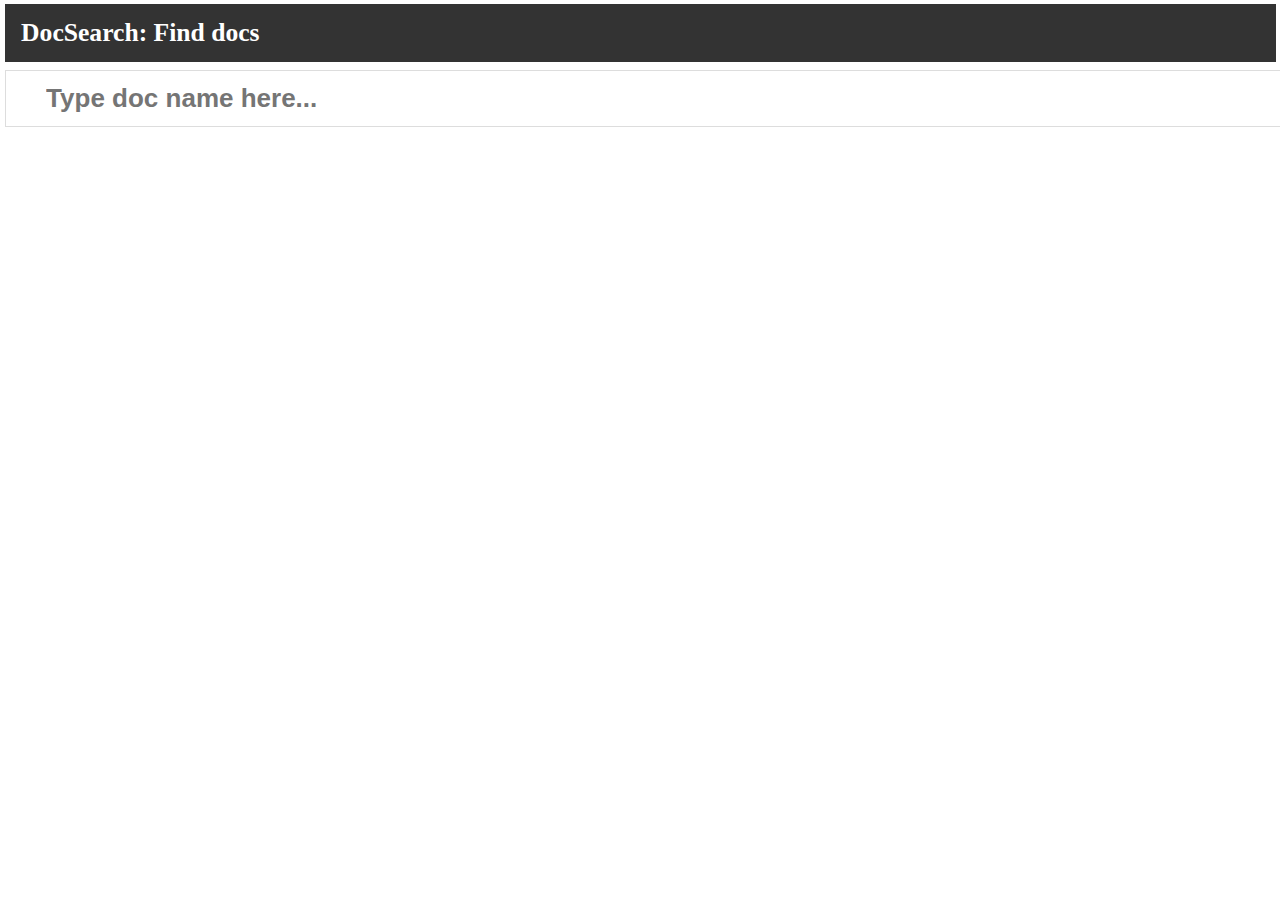
<file: search/index.html>
<!DOCTYPE HTML>
<html>
  <head>
    <meta http-equiv="Content-Type" content="text/html;charset=utf-8" />
    <meta http-equiv="X-UA-Compatible" content="IE=edge" />
    <link rel="stylesheet" type="text/css" href="style.css">
    <script type="application/javascript" src="app.js"></script>

  </head>
  <body>
  <h1>DocSearch: Find docs</h1>
    <div class="spacer">
        <input type="text" id="myInput" onkeyup="mySearch()" placeholder="Type doc name here...">
        <table id="tsearch">
        </table>
    </div>
        <script>
        Populate("Killercodes/py","docs/lang");
        Populate("Killercodes/crm","docs");
        </script>
  </body>
</html>
</file>
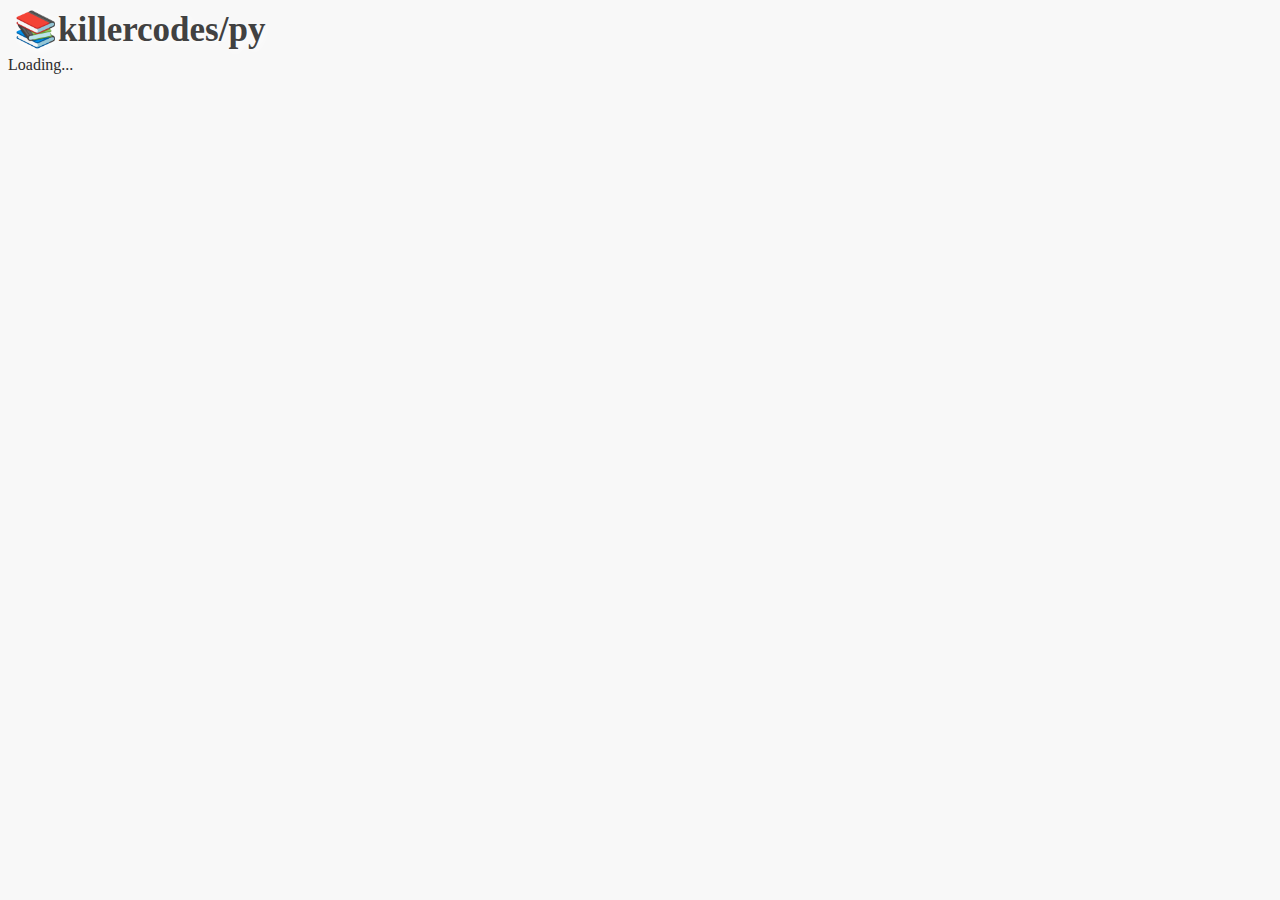
<file: doc.html>
<!DOCTYPE html>
<html lang="en">
<head>
    <meta charset="UTF-8">
    <meta http-equiv="X-UA-Compatible" content="IE=edge">
    <meta name="viewport" content="width=device-width, initial-scale=1.0">
    <title>Python</title>
    <script>
        function GenerateIndex(repoPath,header,elementId)
{
    (async () => {
        debugger;
        const response = await fetch(`https://api.github.com/repos/${repoPath}/git/trees/main?recursive=1`);
        const data = await response.json();
        let htmlString = `<h2 id="h2" class="header2">${header}</h2>`;
  
        for (let file of data.tree) {
          if (file.path.toLowerCase().endsWith('.md') == true) {
            var actualpath = baseUrl + file.path;
            var fileName = (file.path).replace("/index.md", "");
            fileName = (fileName).replace(".md", "");
  
            var displayName = fileName.split('/');
            displayName = displayName[displayName.length - 1];
  
            var randomColor = "#" +Math.floor(Math.random()*16777215).toString(16);
  
            htmlString += `<a class="link" href="${fileName}" onclick="location.href='${fileName}'">&#128196; ${fileName}</a>`;
          }
        }
  
        htmlString += '';
        var result = "<div class='bookshelf'>";
        result += htmlString;
        result += '</div>';
  
        document.getElementById(elementId).innerHTML = result;
      })();
}
    </script>
    <style>
        body { 
            font-family: Consolas; 
            background-color: rgb(248, 248, 248); 
            color: rgb(44, 44, 44);
        }
    
        .link, .header1  {
          background-color: transparent;
          color: rgb(65, 65, 65);
          margin: 5px;
          border: 1px solid rgba(255, 255, 255, 0);
          
          text-shadow: 2px 2px 8px rgb(255, 255, 255);
          align-items: center;
          font-style:normal;
          font-size: 25px;
          display:flex
        }
    
        .link:hover{
          color: rgba(40, 40, 40, 0.944);
          font-weight: bolder;
          text-shadow: 1px 1px 18px rgb(0, 213, 255);
          border-radius: 1px 1px;
          font-size: 25px;
          background-color: aqua;
        }

        .header1{
            font-size: 35px;
            
        }

        .header2{
            font-size: 30px;
            background-color:rgb(45, 45, 45);
            padding: 10px;
            color: aliceblue;
        }
        
        .figcaption { font-size: 20px;}
    
        .icon { font-size: 20px; }
    
        .bookshelf { background-color: rgba(255, 255, 255, 0); }
    
        img { width: 100px; height: 100px; }

        a:link { text-decoration: none; }
        a:visited { text-decoration: none; }
        a:hover { text-decoration: none; }
        a:active { text-decoration: none; }
    
    </style>
</head>
<body>
<h1 id="h1" class="header1">&#128218;</h1>

<div id="h2content">Loading...</div>
  
<script>
    debugger;
    var repoPath = "killercodes/py";
    var baseUrl = window.location.href;
    document.querySelector("#h1").innerHTML += repoPath;
  
    GenerateIndex(repoPath,"Python 3","h2content");
  </script>
</body>

</html>
</file>
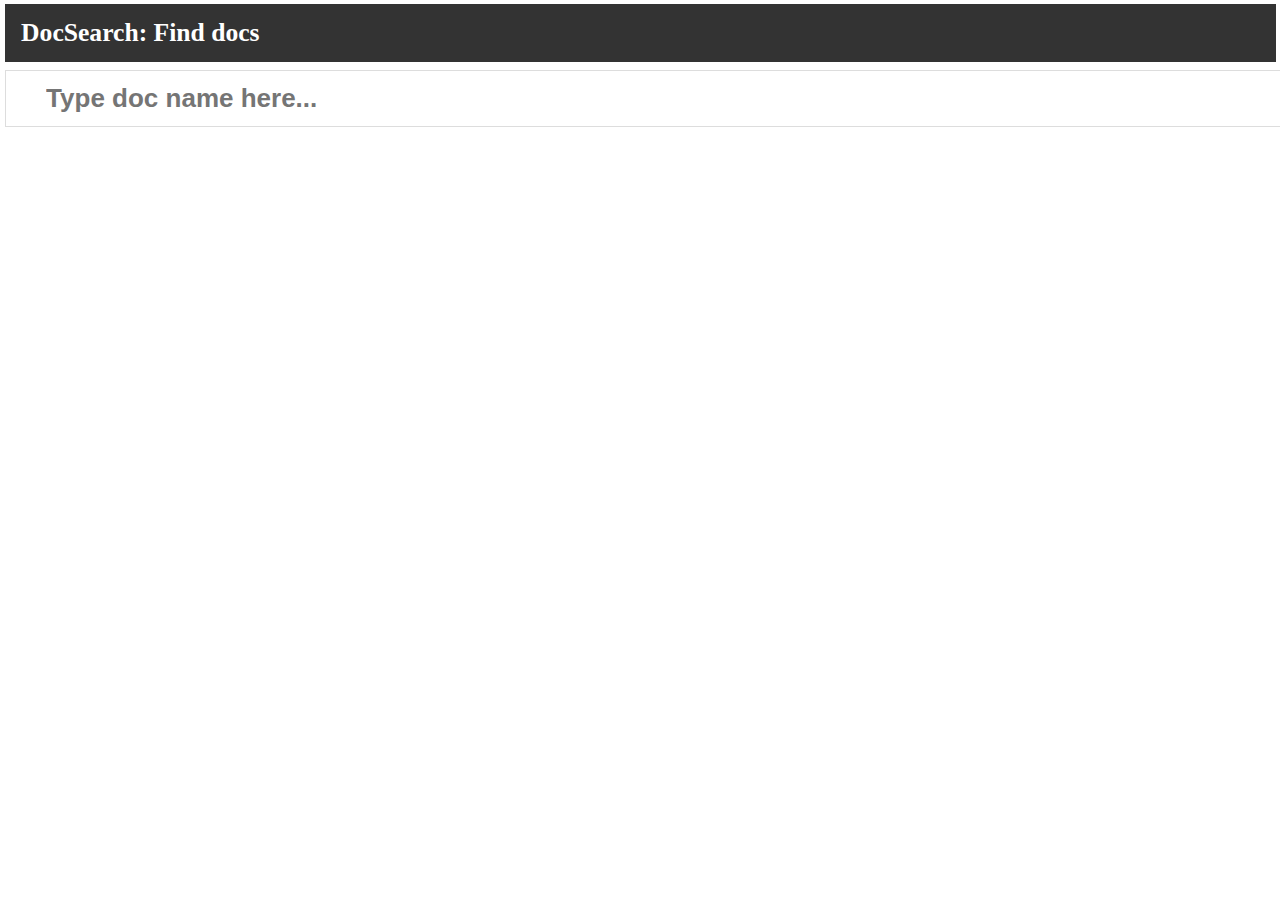
<file: search.html>
<!DOCTYPE HTML>
<html>
  <head>
    <meta http-equiv="Content-Type" content="text/html;charset=utf-8" />
    <meta http-equiv="X-UA-Compatible" content="IE=edge" />
    <link rel="stylesheet" type="text/css" href="res/style.css">
    <script type="application/javascript" src="res/app.js"></script>

  </head>
  <body>
  <h1>DocSearch: Find docs</h1>
    <div class="spacer">
        <input type="text" id="myInput" onkeyup="mySearch()" placeholder="Type doc name here...">
        <table id="tsearch">
        </table>
    </div>
        <script>
        Populate("Killercodes/py","docs/lang");
        Populate("Killercodes/crm","docs");
        </script>
  </body>
</html>
</file>
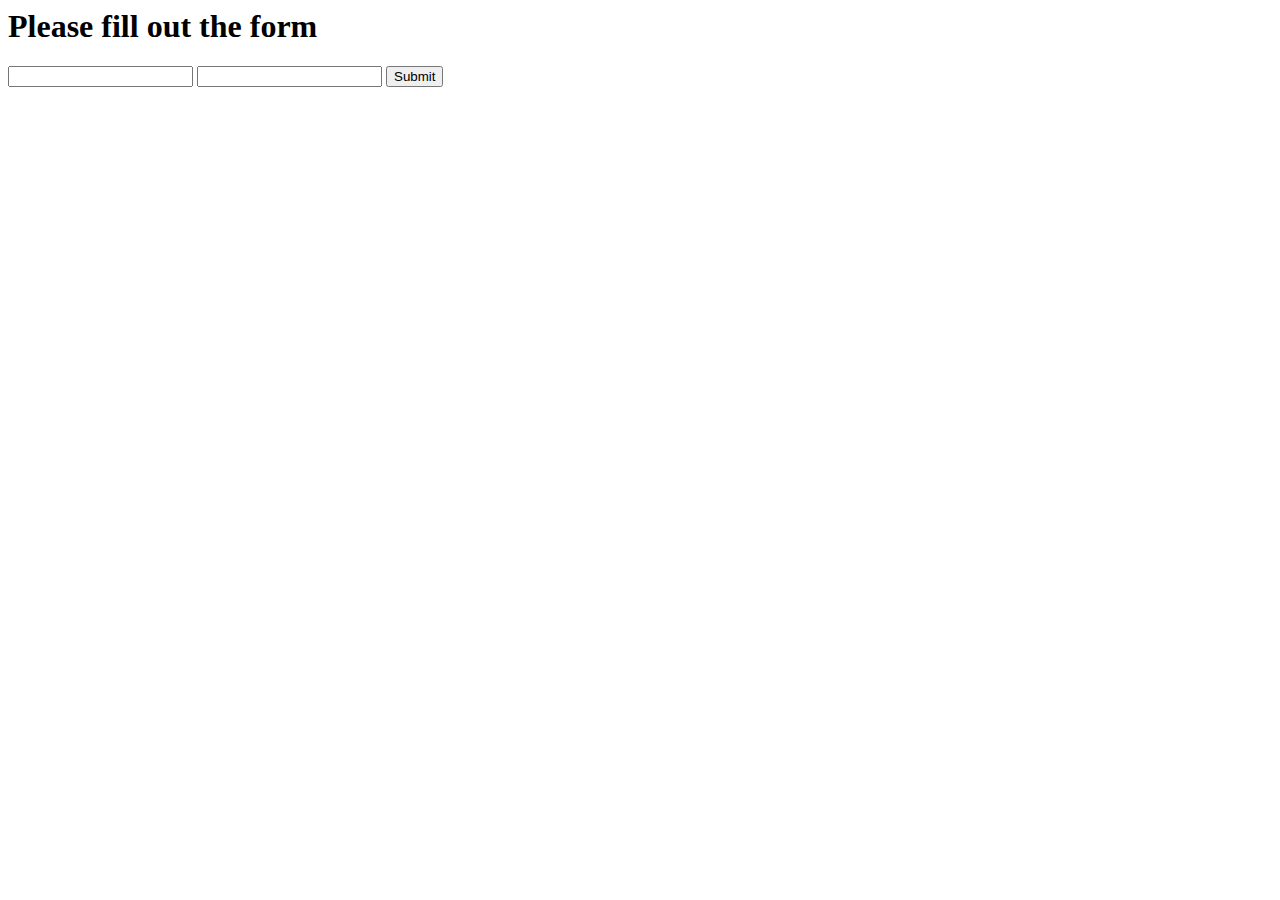
<file: Example/Flask-Template/templates/form2.html>
<html>
<head>
    <title>The Form</title>
</head>
<body>
    <h1>Please fill out the form</h1>
    <form method="POST" action="/theform">
                          <input type="text" name="name">
                          <input type="text" name="location">
                          <input type="submit" value="Submit">
    </form>
</body>
</html>
</file>
<file: search/style.css>
body {
	margin: 0.3em 0.3em 0.4em 0.4em;
	font-family: Verdana;
	font-size: 80%;
	background: white;
}

p, pre {
	margin:0;
	padding:0;
	font-family: Verdana;
}

table {
	border-collapse: collapse;
	border: 0px solid #17b;
	margin: 0.3em 0.2em;
}

table.limit {
	border-collapse: collapse;
	border-bottom: 2px solid #c31;
}

td, th {
	vertical-align: top;
	border: 5px solid #fff;
	padding: 0.1em 0.2em;
	margin: 10;
}

th {
	text-align: left;
	background-color: #ddd;
	border: 1px solid #777;
	font-family: tahoma;
	font-size:90%;
	font-weight: bold;
}

th.member {
	padding: 0.1em 0.2em 0.1em 0.2em;
}

td.typeheader {
	font-family: tahoma;
	font-size: 100%;
	font-weight: bold;
	background-color: #17b;
	color: white;
	padding: 0 0.2em 0.15em 0.1em;
}

td.n { text-align: right }

a:link.typeheader, a:visited.typeheader, a:link.extenser, a:visited.extenser {
	font-family: tahoma;
	font-size: 90%;
	font-weight: bold;
	text-decoration: none;
	background-color: #17b;
	color: white;
	float:left;
}

a:link.extenser, a:visited.extenser {
	float:right; 
	padding-left:2pt;
	margin-left:4pt
}

span.typeglyph, span.typeglyphx {
	padding: 0 0.2em 0 0;
	margin: 0;
}

span.extenser, span.extenserx {	
	margin-top:1.2pt;
}

span.typeglyph, span.extenser {
	font-family: webdings;
}

span.typeglyphx, span.extenserx {
	font-family: arial;
	font-weight: bold;
	margin: 2px;
}

table.group {
	border: none;
	margin: 0;
}

td.group {
	border: none;
	padding: 0 0.1em;
}

div.spacer { margin: 0.6em 0; }

table.headingpresenter {
	border: none;
	border-left: 3px dotted #1a5;
	margin: 1em 0em 1.2em 0.15em;
}

th.headingpresenter {
	font-family: Arial;
	border: none;
	padding: 0 0 0.2em 0.5em;
	background-color: white;
	color: green;
	font-size: 110%;        
}

td.headingpresenter {
	border: none;
	padding: 0 0 0 0.6em;
}

td.summary { 
	background-color: #def;
	color: #024;
	font-family: Tahoma;
	padding: 0 0.1em 0.1em 0.1em;
}

td.columntotal {
	font-family: Tahoma;
	background-color: #eee;
	font-weight: bold;
	color: #17b;
	font-size:90%;
	text-align:right;
}

span.graphbar {
	background: #17b;
	color: #17b;
	margin-left: -2px;
	margin-right: -2px;
}

a:link.graphcolumn, a:visited.graphcolumn {
	color: #17b;
	text-decoration: none;
	font-weight: bold;
	font-family: Arial;
	font-size: 110%;
	letter-spacing: -0.2em;	
	margin-left: 0.3em;
	margin-right: 0.1em;
}

a:link.collection, a:visited.collection { color: green }

a:link.reference, a:visited.reference { color:blue }

i { color: green; }

em { color: red; }

span.highlight { background: #ff8; }

code { font-family: Consolas }

code.xml b { color:blue; font-weight:normal }
code.xml i { color:maroon; font-weight:normal; font-style:normal }
code.xml em { color:red; font-weight:normal; font-style:normal }

#myInput {
  
  width: 100%; /* Full-width */
  font-size: 26px; /* Increase font-size */
  padding: 12px 20px 12px 40px; /* Add some padding */
  border: 1px solid #ddd; /* Add a grey border */
  margin-bottom: 12px; /* Add some space below the input */
  color: #FF0000;
  background-color: #FFFFFF;
  font-weight: bold;
}

a {
    display: inline-block;
    color: rgb(48, 48, 48);
    text-align: center;
    padding: 4px 16px;
    text-decoration: none;
    font-family: Arial;
    background-color: rgb(255, 255, 255);
  }
  
a:hover{
    color: rgb(255, 0, 0);
    text-shadow: #1a5;
    text-anchor: start;
  }

  h1 {
    list-style-type: none;
    margin: 0;
    padding: 14px 16px;
    overflow: hidden;
    background-color: #333;
    color: #fff;
  }
</file>
<file: res/style.css>
body {
	margin: 0.3em 0.3em 0.4em 0.4em;
	font-family: Verdana;
	font-size: 80%;
	background: white;
}

p, pre {
	margin:0;
	padding:0;
	font-family: Verdana;
}

table {
	border-collapse: collapse;
	border: 0px solid #17b;
	margin: 0.3em 0.2em;
}

table.limit {
	border-collapse: collapse;
	border-bottom: 2px solid #c31;
}

td, th {
	vertical-align: top;
	border: 5px solid #fff;
	padding: 0.1em 0.2em;
	margin: 10;
}

th {
	text-align: left;
	background-color: #ddd;
	border: 1px solid #777;
	font-family: tahoma;
	font-size:90%;
	font-weight: bold;
}

th.member {
	padding: 0.1em 0.2em 0.1em 0.2em;
}

td.typeheader {
	font-family: tahoma;
	font-size: 100%;
	font-weight: bold;
	background-color: #17b;
	color: white;
	padding: 0 0.2em 0.15em 0.1em;
}

td.n { text-align: right }

a:link.typeheader, a:visited.typeheader, a:link.extenser, a:visited.extenser {
	font-family: tahoma;
	font-size: 90%;
	font-weight: bold;
	text-decoration: none;
	background-color: #17b;
	color: white;
	float:left;
}

a:link.extenser, a:visited.extenser {
	float:right; 
	padding-left:2pt;
	margin-left:4pt
}

span.typeglyph, span.typeglyphx {
	padding: 0 0.2em 0 0;
	margin: 0;
}

span.extenser, span.extenserx {	
	margin-top:1.2pt;
}

span.typeglyph, span.extenser {
	font-family: webdings;
}

span.typeglyphx, span.extenserx {
	font-family: arial;
	font-weight: bold;
	margin: 2px;
}

table.group {
	border: none;
	margin: 0;
}

td.group {
	border: none;
	padding: 0 0.1em;
}

div.spacer { margin: 0.6em 0; }

table.headingpresenter {
	border: none;
	border-left: 3px dotted #1a5;
	margin: 1em 0em 1.2em 0.15em;
}

th.headingpresenter {
	font-family: Arial;
	border: none;
	padding: 0 0 0.2em 0.5em;
	background-color: white;
	color: green;
	font-size: 110%;        
}

td.headingpresenter {
	border: none;
	padding: 0 0 0 0.6em;
}

td.summary { 
	background-color: #def;
	color: #024;
	font-family: Tahoma;
	padding: 0 0.1em 0.1em 0.1em;
}

td.columntotal {
	font-family: Tahoma;
	background-color: #eee;
	font-weight: bold;
	color: #17b;
	font-size:90%;
	text-align:right;
}

span.graphbar {
	background: #17b;
	color: #17b;
	margin-left: -2px;
	margin-right: -2px;
}

a:link.graphcolumn, a:visited.graphcolumn {
	color: #17b;
	text-decoration: none;
	font-weight: bold;
	font-family: Arial;
	font-size: 110%;
	letter-spacing: -0.2em;	
	margin-left: 0.3em;
	margin-right: 0.1em;
}

a:link.collection, a:visited.collection { color: green }

a:link.reference, a:visited.reference { color:blue }

i { color: green; }

em { color: red; }

span.highlight { background: #ff8; }

code { font-family: Consolas }

code.xml b { color:blue; font-weight:normal }
code.xml i { color:maroon; font-weight:normal; font-style:normal }
code.xml em { color:red; font-weight:normal; font-style:normal }

#myInput {
  
  width: 100%; /* Full-width */
  font-size: 26px; /* Increase font-size */
  padding: 12px 20px 12px 40px; /* Add some padding */
  border: 1px solid #ddd; /* Add a grey border */
  margin-bottom: 12px; /* Add some space below the input */
  color: #FF0000;
  background-color: #FFFFFF;
  font-weight: bold;
}

a {
    display: inline-block;
    color: rgb(48, 48, 48);
    text-align: center;
    padding: 4px 16px;
    text-decoration: none;
    font-family: Arial;
    background-color: rgb(255, 255, 255);
  }
  
a:hover{
    color: rgb(255, 0, 0);
    text-shadow: #1a5;
    text-anchor: start;
  }

  h1 {
    list-style-type: none;
    margin: 0;
    padding: 14px 16px;
    overflow: hidden;
    background-color: #333;
    color: #fff;
  }
</file>
